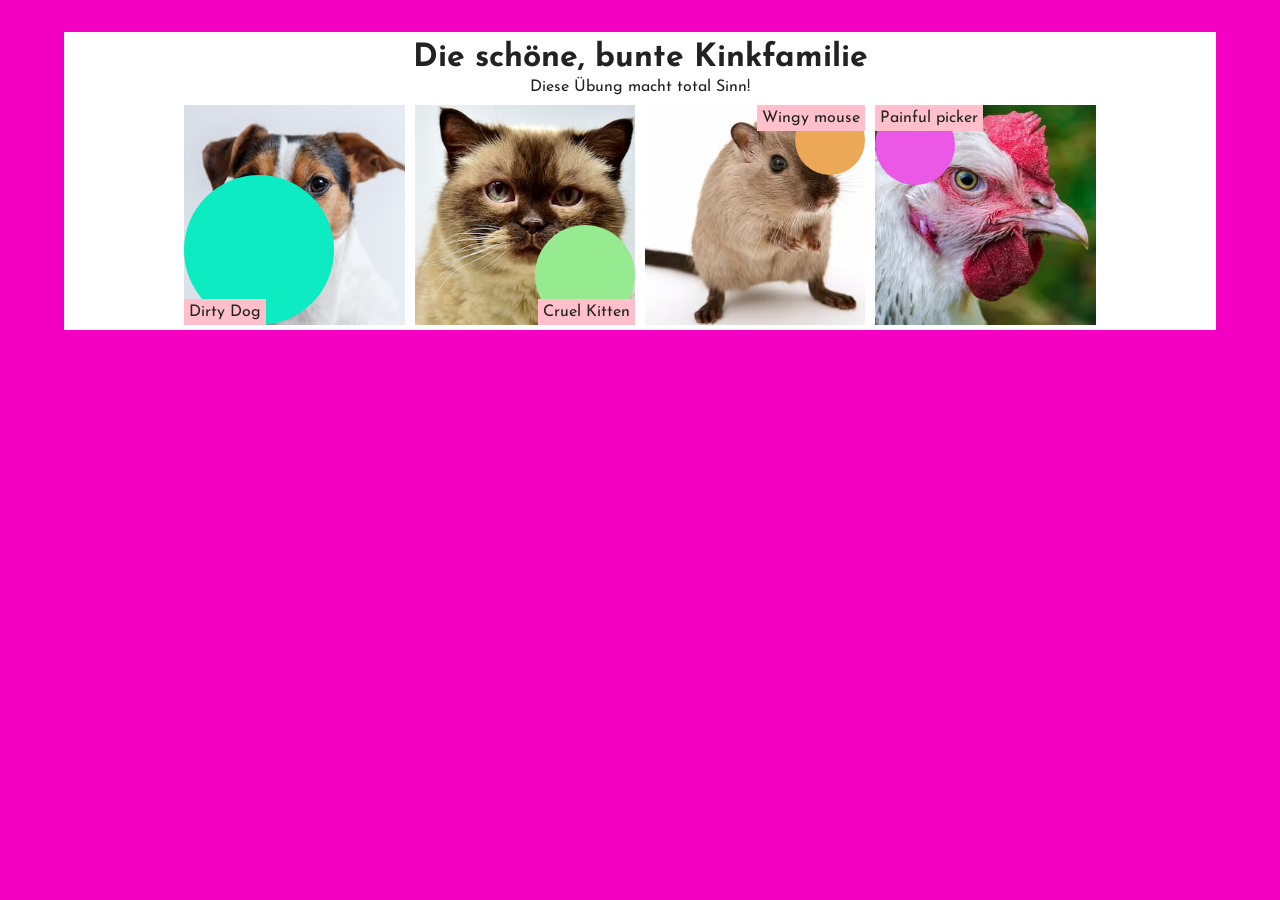
<file: index.html>
<!DOCTYPE html>
<html>

<head>
	<meta charset="utf-8">
	<meta http-equiv="X-UA-Compatible" content="IE=edge">
	<meta name="viewport" content="width=device-width, initial-scale=1.0">
	<title>Übung zum Positionieren von Objekten - Teil 3</title>
	<link rel="stylesheet" href="reset.css">
	<link rel="stylesheet" href="style.css">
	<link href="https://fonts.googleapis.com/css?family=Josefin+Sans&display=swap" rel="stylesheet">
</head>

<body>
	<div class="wrapper">
		<h1>Die schöne, bunte Kinkfamilie</h1>
		<p>Diese Übung macht total Sinn!</p>

			<div class="row">
				<div class="tiere">
					<img src="hund.jpg" alt="Hund">
					<p id="hund">Dirty Dog</p>
					<span class="hund"></span>
				</div>

				<div class="tiere">
					<img src="katze.jpg" alt="katze">
					<p id="katze">Cruel Kitten</p>
					<span class="katze"></span>
				</div>

				<div class="tiere">
					<img src="maus.jpg" alt="maus">
					<p id="maus">Wingy mouse</p>
					<span class="maus"></span>
				</div>

				<div class="tiere">
					<img src="huhn.jpg" alt="huhn">
					<p id="huhn">Painful picker</p>
					<span class="huhn"></span>
				</div>

			</div>
	</div>

</body>

</html>
</file>
<file: style.css>
*{
	box-sizing: border-box;
}

body{
	background:#F400C2;
	font-family: 'Josefin Sans', sans-serif;
}

.wrapper{
	/*farbe der box*/
	background: #fff;
	/*weite der box*/
	width: 90%;
	/*margin auto schiebt es in die mitte*/
	margin: 2rem auto;
}


/*wenn mann h1 nicht definiert, dann bleibt es klein und unbedeutend*/
h1{
	font-weight: bold;
	font-size: 32px;
	text-align: center;
	padding-top: 10px;
}
p{
	text-align: center;
	padding: 5px;
}

.tiere{
	margin: 5px;
	position: relative;
}

/*text, der nur in der row ist. standardposition heisst:
static, hier probieren wir mal rum*/
.row p{
	position:absolute;
	background-color: pink;
	padding:5px;
}

.row{
	display: flex;
	width: 80%;
	margin: auto;
}

#hund{
	bottom:0px;
	left:0px;
	/*achsen verteilen, x, y und mit z in den raum hinein, also
	ebenen*/
	z-index:3;
}

#katze{
	bottom:0px;
	right:0px;
	z-index:3;
}

#maus{
	top:0px;
	right:0px;
	z-index:3;
}

#huhn{
	top:0px;
	left:0px;
	z-index:3;
}

span{
	background:#ddd;
	border-radius: 50%;
	display: block;
	position: absolute;
	z-index:2;
}

.hund{
	bottom:0;
	left:0;
	background:#0CEBC2;
	width:150px;
	height:150px;
}

.katze{
	width:100px;
	height:100px;
	bottom:0;
	right:0;
	background:#96EB91;
}

.maus{
	width:70px;
	height:70px;
	top:0;
	right:0;
	background:#EBA958;
}

.huhn{
	width:80px;
	height:80px;
	top:0;
	left:0;
	background:#EB58E5;
}

/*wenn man img anwählt und dann weite 100%, dann skalieren sie immer
nur so viel, wie sie eben platz haben, da zu 100%*/

.tiere img{
	width:100%;
}
</file>
